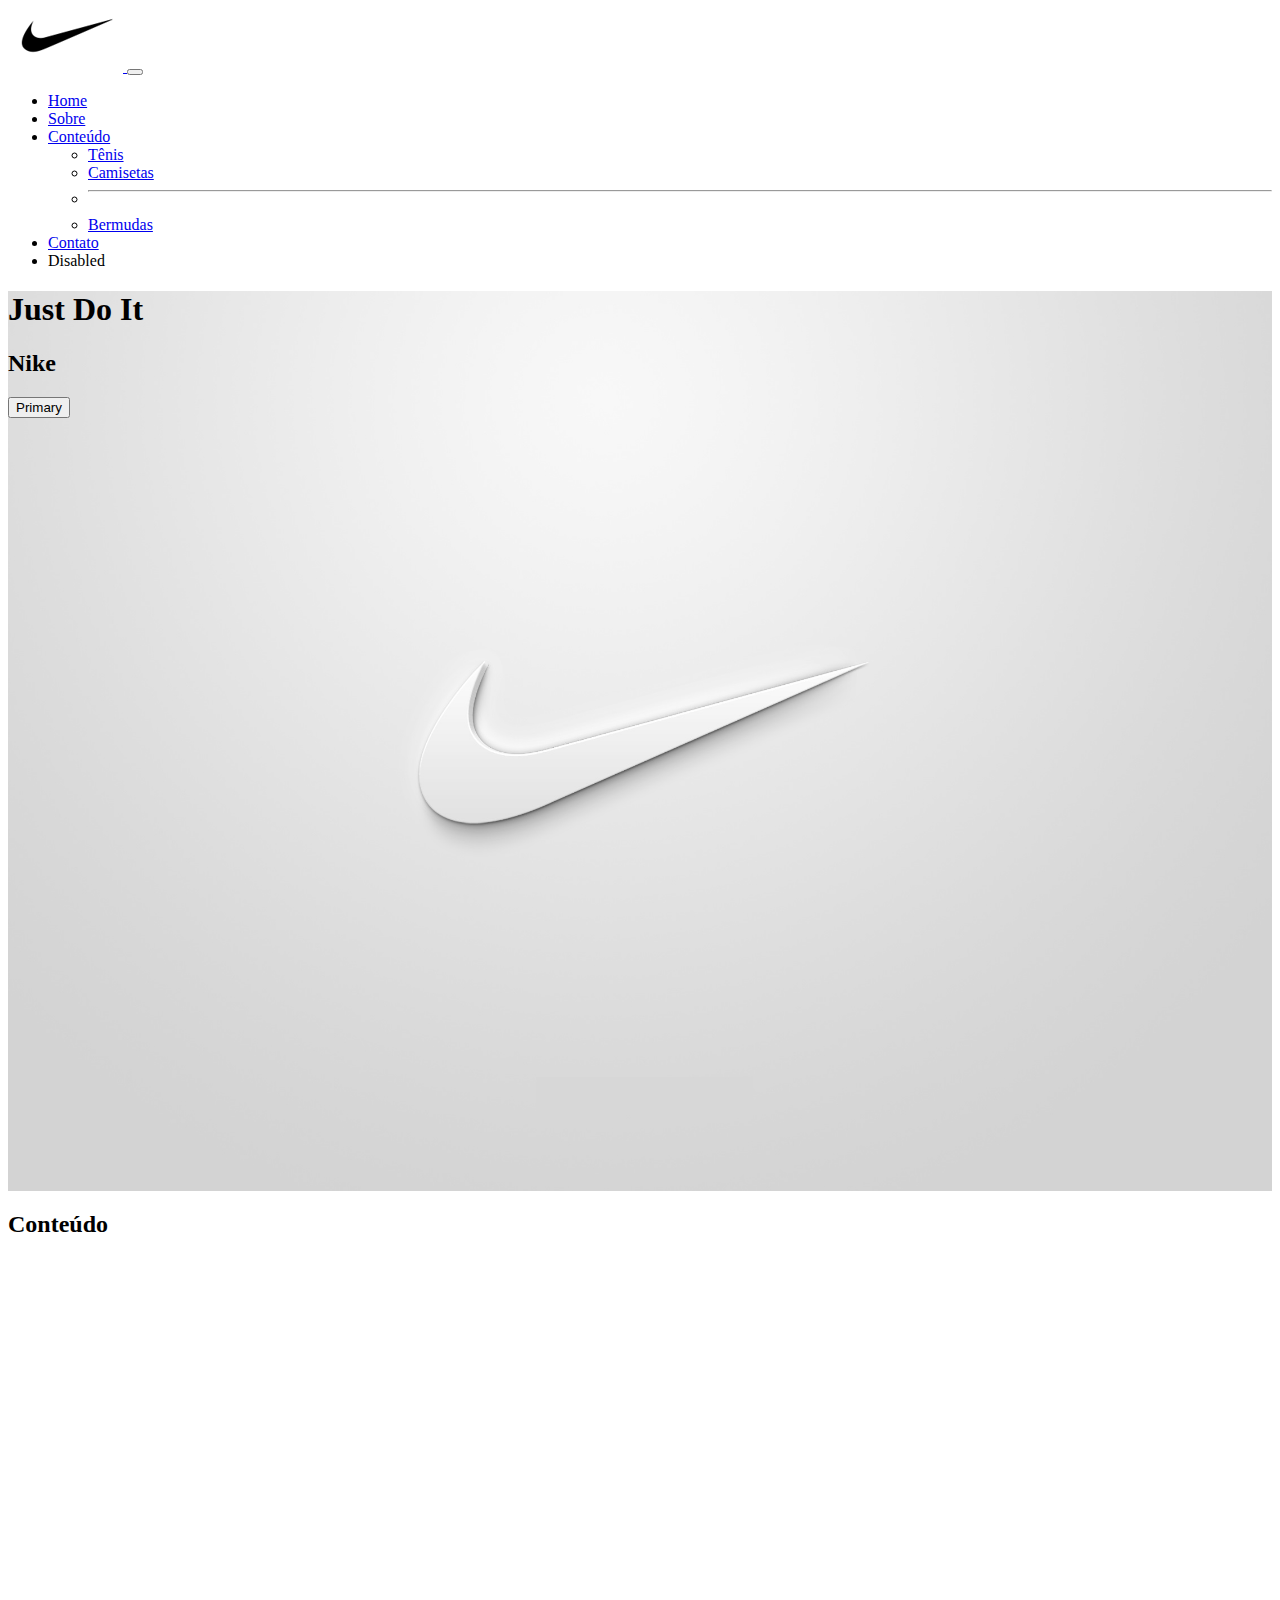
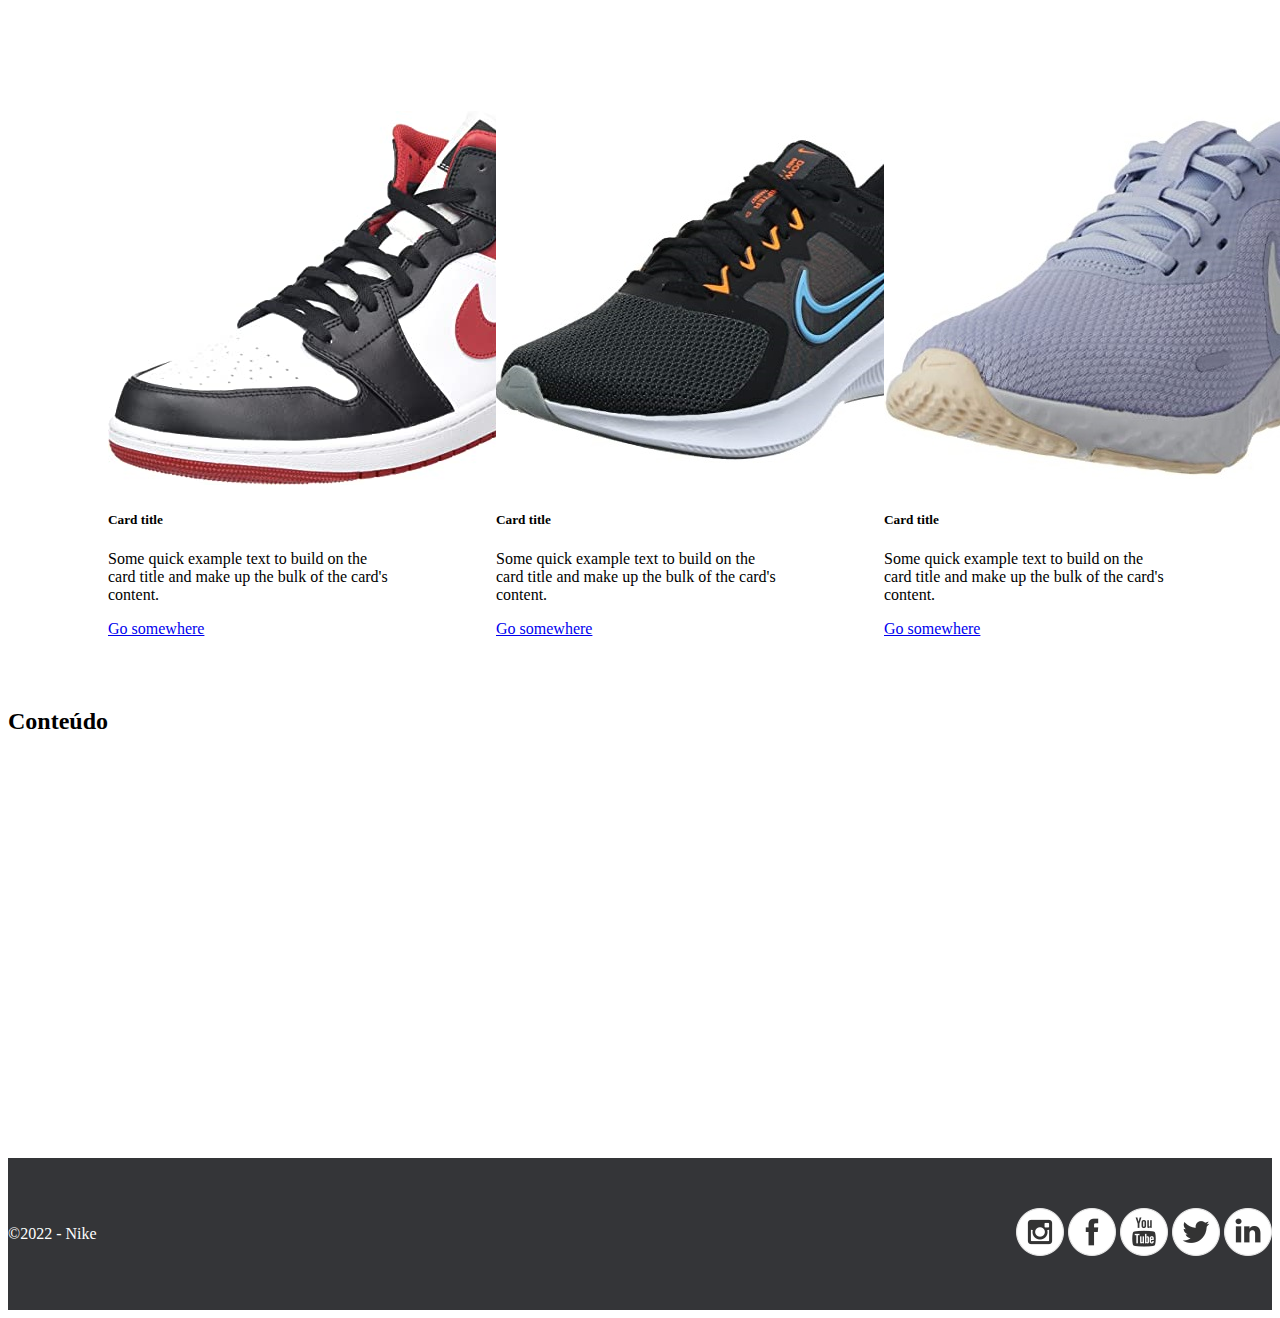
<file: index.html>
<!DOCTYPE html>
<html lang="pt-br">
  <head>
    <meta charset="UTF-8" />
    <meta http-equiv="X-UA-Compatible" content="IE=edge" />
    <meta name="viewport" content="width=device-width, initial-scale=1.0" />
    <title>Nike</title>
    <meta
      name="description"
      content="Descrever o site (máximo 150 caracteres)"
    />
    <!-- CSS bootstrap -->
    <link
      href="https://cdn.jsdelivr.net/npm/bootstrap@5.2.1/dist/css/bootstrap.min.css"
      rel="stylesheet"
      integrity="sha384-iYQeCzEYFbKjA/T2uDLTpkwGzCiq6soy8tYaI1GyVh/UjpbCx/TYkiZhlZB6+fzT"
      crossorigin="anonymous"
    />
    <!-- CSS customizado -->
    <link rel="stylesheet" href="style.css" />
    <!-- Favicon -->
    <link rel="icon" href="img/nike.png" />
  </head>
  <body>

    
    <!-- Menu -->
    <nav class="navbar navbar-expand-lg bg-light">
      <div class="container">
        <!--<a class="navbar-brand" href="#">Navbar</a>-->
        <a class="navbar-brand" href="index.html">
          <img src="/img/nike.png" alt="Nike" />
        </a>

        <button
          class="navbar-toggler"
          type="button"
          data-bs-toggle="collapse"
          data-bs-target="#navbarSupportedContent"
          aria-controls="navbarSupportedContent"
          aria-expanded="false"
          aria-label="Toggle navigation"
        >
          <span class="navbar-toggler-icon"></span>
        </button>
        <div class="collapse navbar-collapse" id="navbarSupportedContent">
          <ul class="navbar-nav me-auto mb-2 mb-lg-0">
            <li class="nav-item">
              <a class="nav-link active" aria-current="page" href="index.html"
                >Home</a
              >
            </li>
            <li class="nav-item">
              <a class="nav-link" href="sobre.html">Sobre</a>
            </li>
            <li class="nav-item dropdown">
              <a
                class="nav-link dropdown-toggle"
                href="#"
                role="button"
                data-bs-toggle="dropdown"
                aria-expanded="false"
              >Conteúdo</a>

              <ul class="dropdown-menu">
                <li><a class="dropdown-item" href="tenis.html">Tênis</a></li>
                <li>
                  <a class="dropdown-item" href="camiseta.html">Camisetas</a>
                </li>
                <li><hr class="dropdown-item"></li>
                <li>
                  <a class="dropdown-item" href="bermuda.html">Bermudas</a>
                </li>
              </ul>
            </li>
            <li class="nav-item">
              <a class="nav-link" href="contato.html">Contato</a>
            </li>
            <li class="nav-item">
              <a class="nav-link disabled">Disabled</a>
            </li>
          </ul>
          <!--form class="d-flex" role="search">
              <input class="form-control me-2" type="search" placeholder="Search" aria-label="Search">
              <button class="btn btn-outline-success" type="submit">Search</button>
            </form-->
        </div>
      </div>
    </nav>

    <!-- Banner -->
    <main class="container-fluid d-flex flex-column justify-content-center align-items-center">
      <h1>Just Do It</h1>
      <h2>Nike</h2>
      <button type="button" class="btn btn-primary">Primary</button>

      <!-- Carrossel de imagens -->
      <!--
        <div id="carouselExampleCaptions" class="carousel slide" data-bs-ride="false">
          <div class="carousel-indicators">
            <button type="button" data-bs-target="#carouselExampleCaptions" data-bs-slide-to="0" class="active" aria-current="true" aria-label="Slide 1"></button>
            <button type="button" data-bs-target="#carouselExampleCaptions" data-bs-slide-to="1" aria-label="Slide 2"></button>
            <button type="button" data-bs-target="#carouselExampleCaptions" data-bs-slide-to="2" aria-label="Slide 3"></button>
          </div>
          <div class="carousel-inner">
            <div class="carousel-item active">
              <img src="img/bg1.jpg" class="d-block w-100" alt="personal trainer">
              <div class="carousel-caption d-none d-md-block">
                <h5>First slide label</h5>
                <p>Some representative placeholder content for the first slide.</p>
              </div>
            </div>
            <div class="carousel-item">
              <img src="img/bg2.jpg" class="d-block w-100" alt=" personal academia">
              <div class="carousel-caption d-none d-md-block">
                <h5>Second slide label</h5>
                <p>Some representative placeholder content for the second slide.</p>
              </div>
            </div>
            <div class="carousel-item">
              <img src="img/bg3.jpg" class="d-block w-100" alt="mulher academia personal">
              <div class="carousel-caption d-none d-md-block">
                <h5>Third slide label</h5>
                <p>Some representative placeholder content for the third slide.</p>
              </div>
            </div>
          </div>
          <button class="carousel-control-prev" type="button" data-bs-target="#carouselExampleCaptions" data-bs-slide="prev">
            <span class="carousel-control-prev-icon" aria-hidden="true"></span>
            <span class="visually-hidden">Previous</span>
          </button>
          <button class="carousel-control-next" type="button" data-bs-target="#carouselExampleCaptions" data-bs-slide="next">
            <span class="carousel-control-next-icon" aria-hidden="true"></span>
            <span class="visually-hidden">Next</span>
          </button>
        </div>

        Fim do Carrossel -->

      <!-- Background video 
      <div class="video-background-holder">
        <div class="video-background-overlay"></div>
        <video
          playsinline="playsinline"
          autoplay="autoplay"
          muted="muted"
          loop="loop"
        >
          <source
            src="videos/pexels-cottonbro-5310847.mp4"
            type="video/mp4"
          />
        </video>
        <div class="video-background-content container h-100">
          <div class="d-flex h-100 text-center align-items-center">
            <div class="w-100 text-white">
              <h1 class="display-4">Bootstrap video background</h1>
              <p class="lead mb-0">With HTML5 Video and Bootstrap</p>
              <p class="lead">
                Snippet by
                <a href="https://bootstrapious.com/snippets" class="text-white">
                  <u>Bootstrapious</u></a
                >
              </p>
            </div>
          </div>
        </div>
      </div>
       End Background video -->
    </main>

    <section class="container-fluid conteudo" >
      <h2>Conteúdo</h2>
    </section>

    <section class="container destaque flexDestaque" >
      <!-- Conteúdo de Destaque dos cartões -->
      <div class="card" style="width: 18rem;">
        <img src="img/jordan.jpg" class="card-img-top" alt="jordan">
        <div class="card-body">
          <h5 class="card-title">Card title</h5>
          <p class="card-text">Some quick example text to build on the card title and make up the bulk of the card's content.</p>
          <a href="#" class="btn btn-secondary">Go somewhere</a>
        </div>
      </div>

      <div class="card" style="width: 18rem;">
        <img src="img/downshifter.jpg" class="card-img-top" alt="downshifter">
        <div class="card-body">
          <h5 class="card-title">Card title</h5>
          <p class="card-text">Some quick example text to build on the card title and make up the bulk of the card's content.</p>
          <a href="#" class="btn btn-secondary">Go somewhere</a>
        </div>
      </div>

      <div class="card" style="width: 18rem;">
        <img src="img/revolution.jpg" class="card-img-top" alt="revolution">
        <div class="card-body">
          <h5 class="card-title">Card title</h5>
          <p class="card-text">Some quick example text to build on the card title and make up the bulk of the card's content.</p>
          <a href="#" class="btn btn-secondary">Go somewhere</a>
        </div>
      </div>
    </section>

    <section class="container-fluid conteudo" >
      <h2>Conteúdo</h2>
    </section>


    <!-- Rodapé -->
    <footer class="container-fluid">
      <div class="container flexFooter">
        <div>
          <p>&#169;2022 - Nike</p>
        </div>
        <div id="social">
          <a href="https://www.instagram.com/nike/" target="_blank"
            ><img src="img/instagram.png" alt="instagram"
          /></a>
          <a href="https://pt-br.facebook.com/nike/" target="_blank"
            ><img src="img/facebook.png" alt="facebook"
          /></a>
          <a href="https://www.youtube.com/nikebrasil" target="_blank"
            ><img src="img/youtube.png" alt="youtube"
          /></a>
          <a href="https://twitter.com/nike" target="_blank"
            ><img src="img/twitter.png" alt="twitter"
          /></a>
          <a href="https://www.linkedin.com/company/nike" target="_blank"
            ><img src="img/linkedin.png" alt="linkedin"
          /></a>
        </div>
      </div>
    </footer>

    <!-- JavaScript Bundle with Popper -->
    <script
      src="https://cdn.jsdelivr.net/npm/bootstrap@5.2.1/dist/js/bootstrap.bundle.min.js"
      integrity="sha384-u1OknCvxWvY5kfmNBILK2hRnQC3Pr17a+RTT6rIHI7NnikvbZlHgTPOOmMi466C8"
      crossorigin="anonymous"
    ></script>
  </body>
</html>
</file>
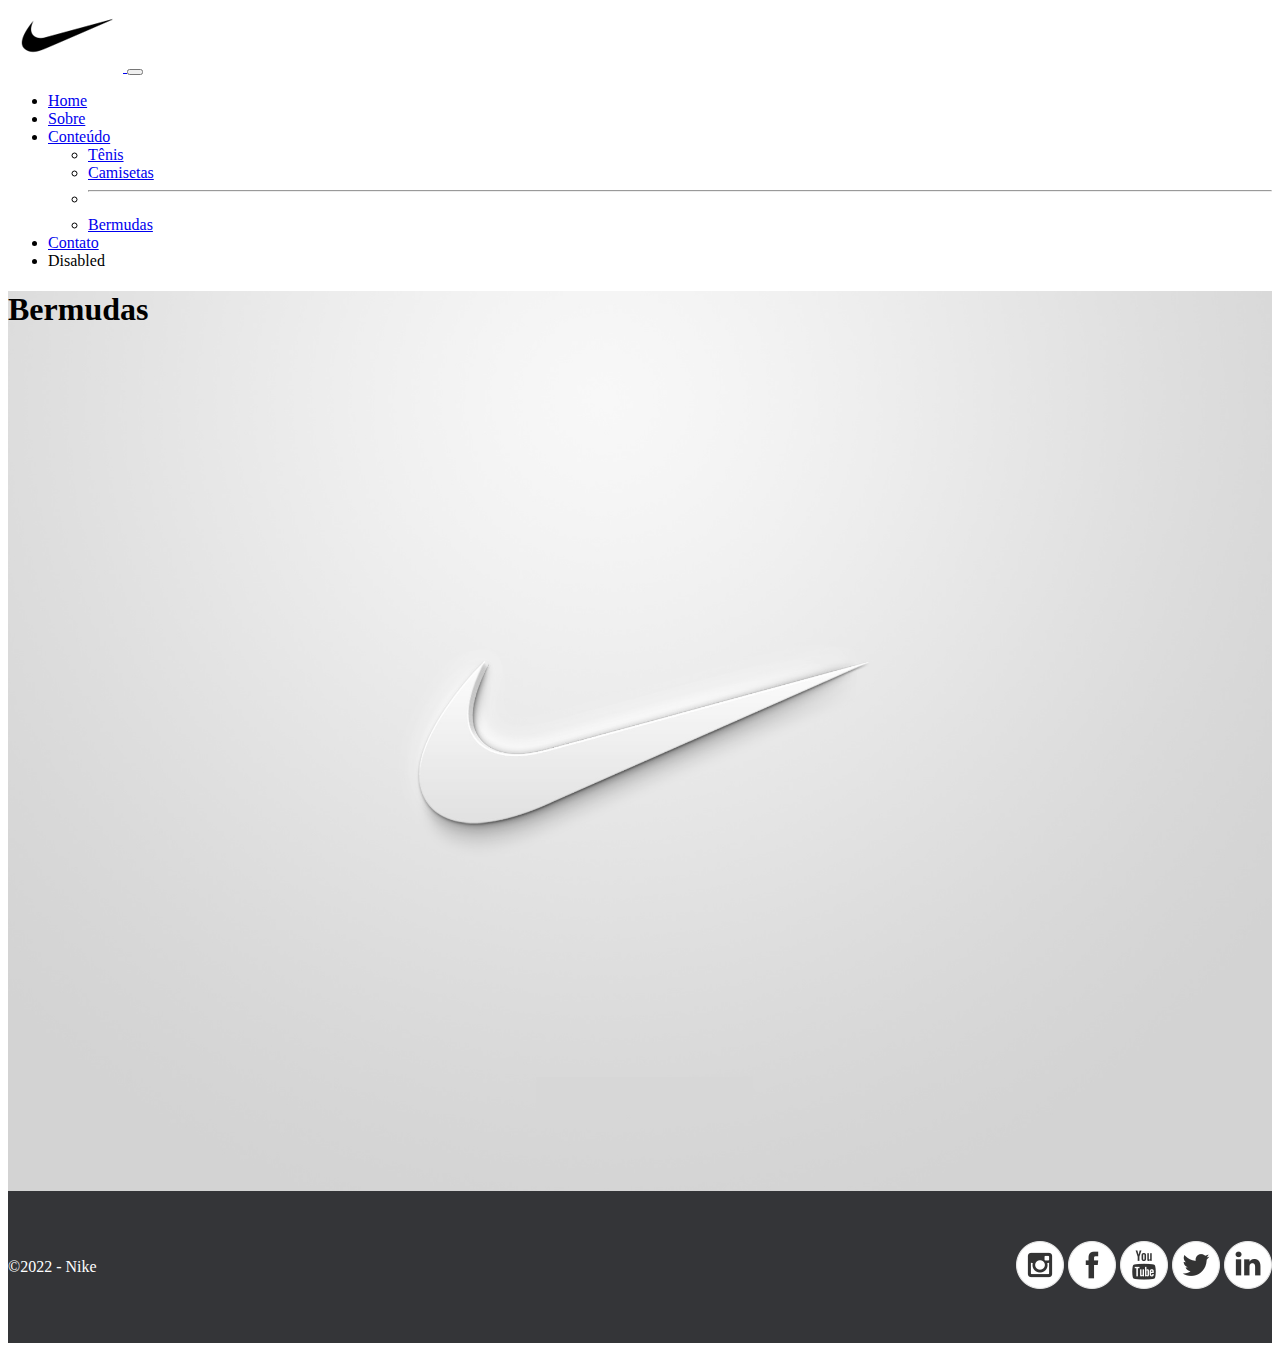
<file: bermuda.html>
<!DOCTYPE html>
<html lang="pt-br">
  <head>
    <meta charset="UTF-8" />
    <meta http-equiv="X-UA-Compatible" content="IE=edge" />
    <meta name="viewport" content="width=device-width, initial-scale=1.0" />
    <title>Nike - Bermudas</title>
    <meta
      name="description"
      content="Descrever o site (máximo 150 caracteres)"
    />
    <!-- CSS bootstrap -->
    <link
      href="https://cdn.jsdelivr.net/npm/bootstrap@5.2.1/dist/css/bootstrap.min.css"
      rel="stylesheet"
      integrity="sha384-iYQeCzEYFbKjA/T2uDLTpkwGzCiq6soy8tYaI1GyVh/UjpbCx/TYkiZhlZB6+fzT"
      crossorigin="anonymous"
    />
    <!-- CSS customizado -->
    <link rel="stylesheet" href="style.css" />
    <!-- Favicon -->
    <link rel="icon" href="img/nike.png">
  </head>
  <body>
    <!-- Menu -->
    <nav class="navbar navbar-expand-lg bg-light">
        <div class="container">
          <!--<a class="navbar-brand" href="#">Navbar</a>-->
            <a class="navbar-brand" href="index.html">
              <img src="/img/nike.png" alt="Nike">
            </a>

          <button class="navbar-toggler" type="button" data-bs-toggle="collapse" data-bs-target="#navbarSupportedContent" aria-controls="navbarSupportedContent" aria-expanded="false" aria-label="Toggle navigation">
            <span class="navbar-toggler-icon"></span>
          </button>
          <div class="collapse navbar-collapse" id="navbarSupportedContent">
            <ul class="navbar-nav me-auto mb-2 mb-lg-0">
              <li class="nav-item">
                <a class="nav-link" aria-current="page" href="index.html">Home</a>
              </li>
              <li class="nav-item">
                <a class="nav-link" href="sobre.html">Sobre</a>
              </li>
              <li class="nav-item dropdown">
                <a class="nav-link dropdown-toggle active" href="#" role="button" data-bs-toggle="dropdown" aria-expanded="false">
                  Conteúdo
                </a>
                
                <ul class="dropdown-menu">
                  <li><a class="dropdown-item" href="tenis.html">Tênis</a></li>
                  <li><a class="dropdown-item" href="camiseta.html">Camisetas</a></li>
                  <li><hr class="dropdown-item"></li>
                  <li><a class="dropdown-item" href="bermuda.html">Bermudas</a></li>
                </ul>
                <li class="nav-item">
                  <a class="nav-link" href="contato.html">Contato</a>
                </li>
              </li>
              <li class="nav-item">
                <a class="nav-link disabled">Disabled</a>
              </li>
            </ul>
            <!--form class="d-flex" role="search">
              <input class="form-control me-2" type="search" placeholder="Search" aria-label="Search">
              <button class="btn btn-outline-success" type="submit">Search</button>
            </form-->
          </div>
        </div>
      </nav>

    <!-- Banner -->
    <main class="container">
        <h1>Bermudas</h1>
    </main>    

    <!-- Rodapé -->
    <footer class="container-fluid">
      <div class="container flexFooter">
        <div>
          <p>&#169;2022 - Nike</p>
        </div>
        <div id="social">
          <a href="https://www.instagram.com/nike/" target="_blank"><img src="img/instagram.png" alt="instagram"></a>
          <a href="https://pt-br.facebook.com/nike/" target="_blank"><img src="img/facebook.png" alt="facebook"></a>
          <a href="https://www.youtube.com/nikebrasil" target="_blank"><img src="img/youtube.png" alt="youtube"></a>
          <a href="https://twitter.com/nike" target="_blank"><img src="img/twitter.png" alt="twitter"></a>
          <a href="https://www.linkedin.com/company/nike" target="_blank"><img src="img/linkedin.png" alt="linkedin"></a>
        </div>     
      </div>      
        
    </footer>

    <!-- JavaScript Bundle with Popper -->
    <script
      src="https://cdn.jsdelivr.net/npm/bootstrap@5.2.1/dist/js/bootstrap.bundle.min.js"
      integrity="sha384-u1OknCvxWvY5kfmNBILK2hRnQC3Pr17a+RTT6rIHI7NnikvbZlHgTPOOmMi466C8"
      crossorigin="anonymous"
    ></script>
  </body>
</html>
</file>
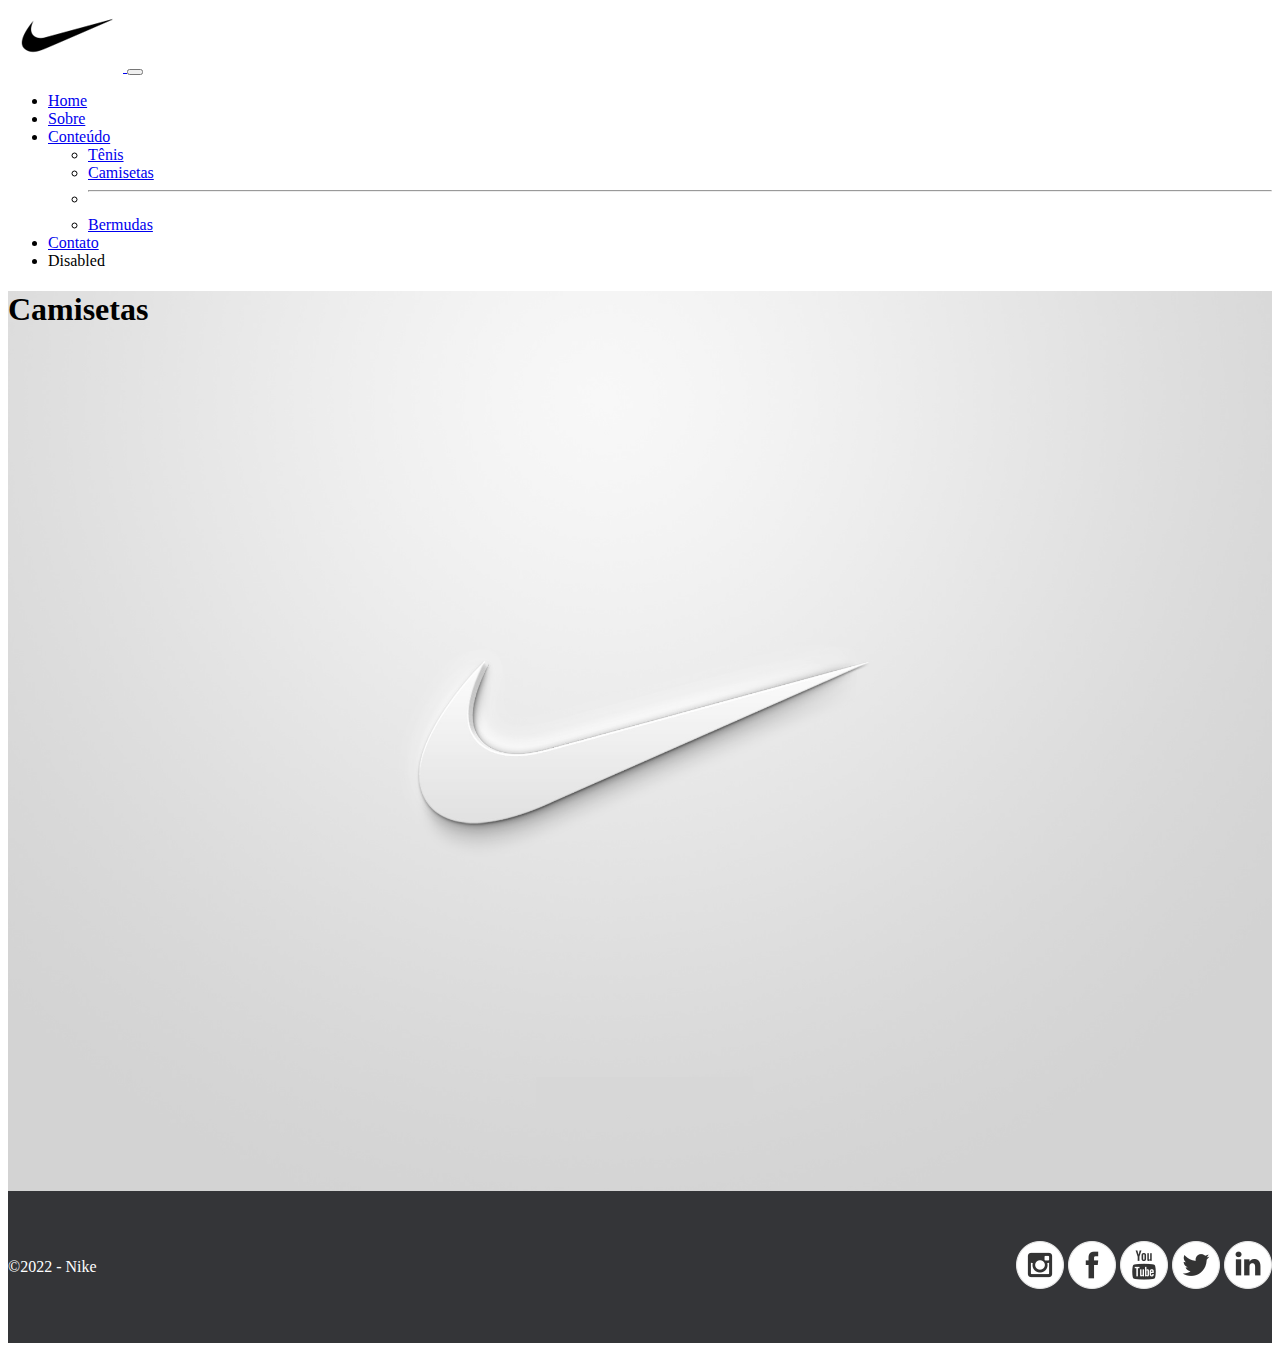
<file: camiseta.html>
<!DOCTYPE html>
<html lang="pt-br">
  <head>
    <meta charset="UTF-8" />
    <meta http-equiv="X-UA-Compatible" content="IE=edge" />
    <meta name="viewport" content="width=device-width, initial-scale=1.0" />
    <title>Nike - Camisetas</title>
    <meta
      name="description"
      content="Descrever o site (máximo 150 caracteres)"
    />
    <!-- CSS bootstrap -->
    <link
      href="https://cdn.jsdelivr.net/npm/bootstrap@5.2.1/dist/css/bootstrap.min.css"
      rel="stylesheet"
      integrity="sha384-iYQeCzEYFbKjA/T2uDLTpkwGzCiq6soy8tYaI1GyVh/UjpbCx/TYkiZhlZB6+fzT"
      crossorigin="anonymous"
    />
    <!-- CSS customizado -->
    <link rel="stylesheet" href="style.css" />
    <!-- Favicon -->
    <link rel="icon" href="img/nike.png">
  </head>
  <body>
    <!-- Menu -->
    <nav class="navbar navbar-expand-lg bg-light">
        <div class="container">
          <!--<a class="navbar-brand" href="#">Navbar</a>-->
            <a class="navbar-brand" href="index.html">
              <img src="/img/nike.png" alt="Nike">
            </a>

          <button class="navbar-toggler" type="button" data-bs-toggle="collapse" data-bs-target="#navbarSupportedContent" aria-controls="navbarSupportedContent" aria-expanded="false" aria-label="Toggle navigation">
            <span class="navbar-toggler-icon"></span>
          </button>
          <div class="collapse navbar-collapse" id="navbarSupportedContent">
            <ul class="navbar-nav me-auto mb-2 mb-lg-0">
              <li class="nav-item">
                <a class="nav-link" aria-current="page" href="index.html">Home</a>
              </li>
              <li class="nav-item">
                <a class="nav-link" href="sobre.html">Sobre</a>
              </li>
              <li class="nav-item dropdown">
                <a class="nav-link dropdown-toggle active" href="#" role="button" data-bs-toggle="dropdown" aria-expanded="false">
                  Conteúdo
                </a>
                
                <ul class="dropdown-menu">
                  <li><a class="dropdown-item" href="tenis.html">Tênis</a></li>
                  <li><a class="dropdown-item" href="camiseta.html">Camisetas</a></li>
                  <li><hr class="dropdown-item"></li>
                  <li><a class="dropdown-item" href="bermuda.html">Bermudas</a></li>
                </ul>
                <li class="nav-item">
                  <a class="nav-link" href="contato.html">Contato</a>
                </li>
              </li>
              <li class="nav-item">
                <a class="nav-link disabled">Disabled</a>
              </li>
            </ul>
            <!--form class="d-flex" role="search">
              <input class="form-control me-2" type="search" placeholder="Search" aria-label="Search">
              <button class="btn btn-outline-success" type="submit">Search</button>
            </form-->
          </div>
        </div>
      </nav>

    <!-- Banner -->
    <main class="container">
        <h1>Camisetas</h1>
    </main>    

    <!-- Rodapé -->
    <footer class="container-fluid">
      <div class="container flexFooter">
        <div>
          <p>&#169;2022 - Nike</p>
        </div>
        <div id="social">
          <a href="https://www.instagram.com/nike/" target="_blank"><img src="img/instagram.png" alt="instagram"></a>
          <a href="https://pt-br.facebook.com/nike/" target="_blank"><img src="img/facebook.png" alt="facebook"></a>
          <a href="https://www.youtube.com/nikebrasil" target="_blank"><img src="img/youtube.png" alt="youtube"></a>
          <a href="https://twitter.com/nike" target="_blank"><img src="img/twitter.png" alt="twitter"></a>
          <a href="https://www.linkedin.com/company/nike" target="_blank"><img src="img/linkedin.png" alt="linkedin"></a>
        </div>     
      </div>      
        
    </footer>

    <!-- JavaScript Bundle with Popper -->
    <script
      src="https://cdn.jsdelivr.net/npm/bootstrap@5.2.1/dist/js/bootstrap.bundle.min.js"
      integrity="sha384-u1OknCvxWvY5kfmNBILK2hRnQC3Pr17a+RTT6rIHI7NnikvbZlHgTPOOmMi466C8"
      crossorigin="anonymous"
    ></script>
  </body>
</html>
</file>
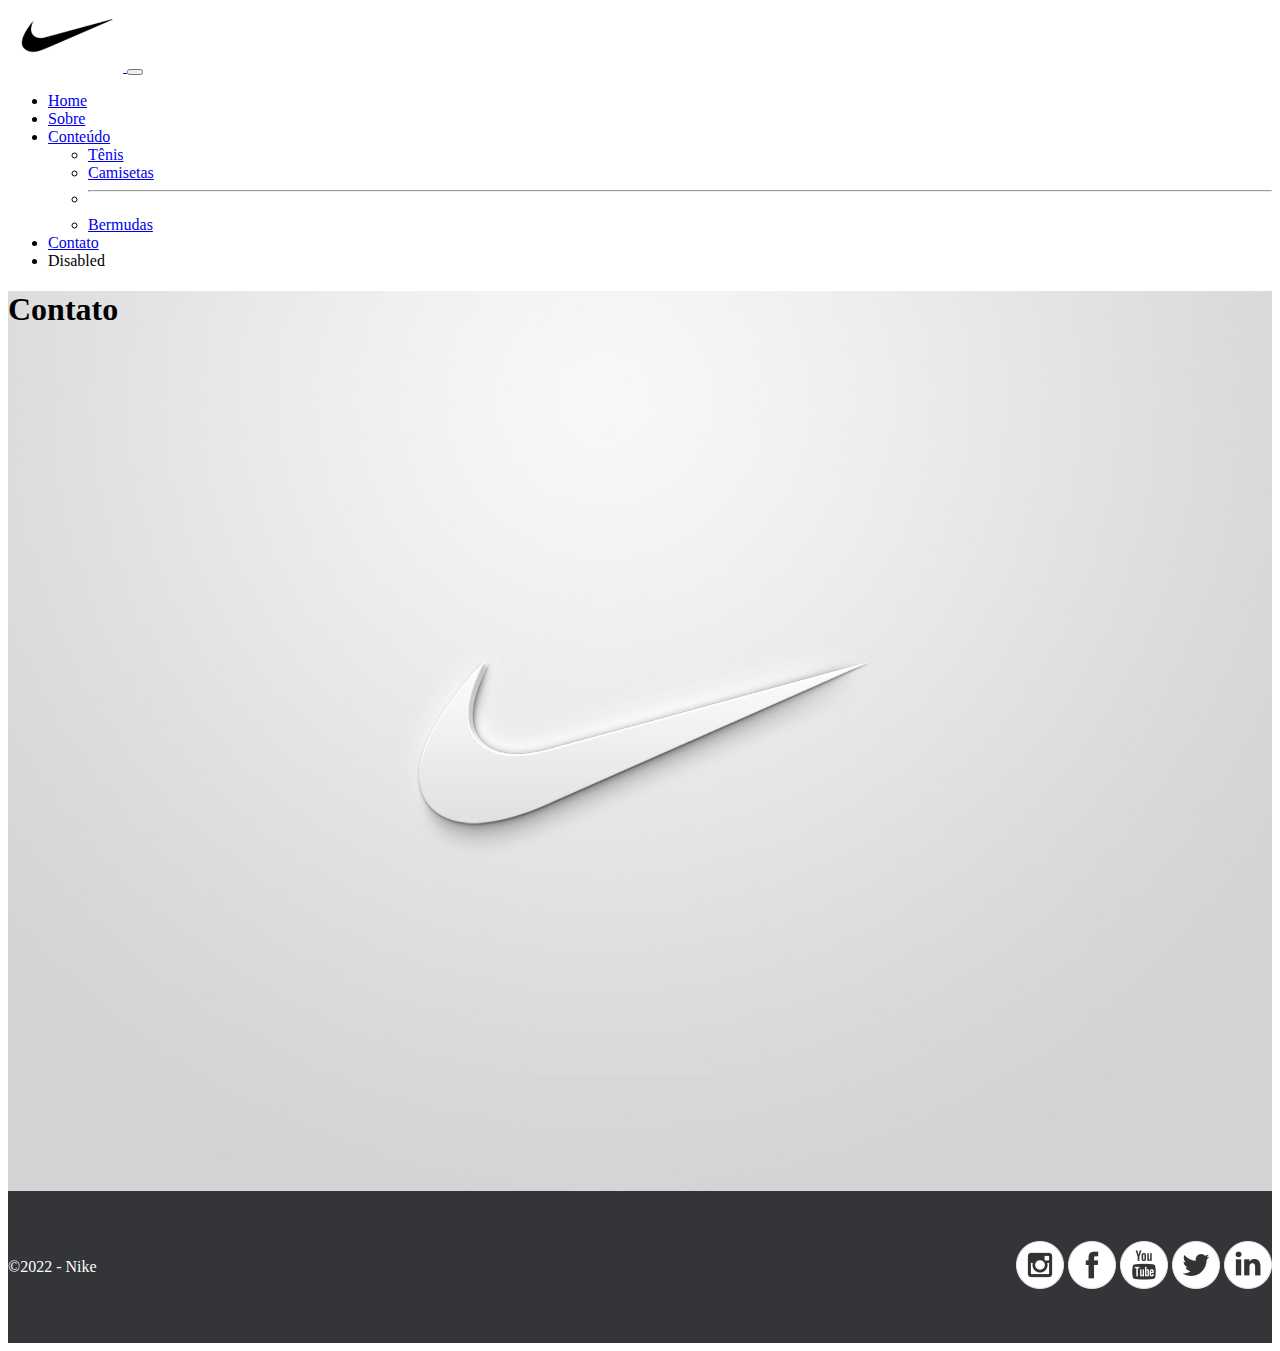
<file: contato.html>
<!DOCTYPE html>
<html lang="pt-br">
  <head>
    <meta charset="UTF-8" />
    <meta http-equiv="X-UA-Compatible" content="IE=edge" />
    <meta name="viewport" content="width=device-width, initial-scale=1.0" />
    <title>Nike - Contato</title>
    <meta
      name="description"
      content="Descrever o site (máximo 150 caracteres)"
    />
    <!-- CSS bootstrap -->
    <link
      href="https://cdn.jsdelivr.net/npm/bootstrap@5.2.1/dist/css/bootstrap.min.css"
      rel="stylesheet"
      integrity="sha384-iYQeCzEYFbKjA/T2uDLTpkwGzCiq6soy8tYaI1GyVh/UjpbCx/TYkiZhlZB6+fzT"
      crossorigin="anonymous"
    />
    <!-- CSS customizado -->
    <link rel="stylesheet" href="style.css" />
    <!-- Favicon -->
    <link rel="icon" href="img/nike.png">
  </head>
  <body>
    <!-- Menu -->
    <nav class="navbar navbar-expand-lg bg-light">
        <div class="container">
          <!--<a class="navbar-brand" href="#">Navbar</a>-->
            <a class="navbar-brand" href="index.html">
              <img src="/img/nike.png" alt="Nike">
            </a>

          <button class="navbar-toggler" type="button" data-bs-toggle="collapse" data-bs-target="#navbarSupportedContent" aria-controls="navbarSupportedContent" aria-expanded="false" aria-label="Toggle navigation">
            <span class="navbar-toggler-icon"></span>
          </button>
          <div class="collapse navbar-collapse" id="navbarSupportedContent">
            <ul class="navbar-nav me-auto mb-2 mb-lg-0">
              <li class="nav-item">
                <a class="nav-link" aria-current="page" href="index.html">Home</a>
              </li>
              <li class="nav-item">
                <a class="nav-link" href="sobre.html">Sobre</a>
              </li>
              <li class="nav-item dropdown">
                <a class="nav-link dropdown-toggle" href="#" role="button" data-bs-toggle="dropdown" aria-expanded="false">
                  Conteúdo
                </a>
                
                <ul class="dropdown-menu">
                  <li><a class="dropdown-item" href="tenis.html">Tênis</a></li>
                  <li><a class="dropdown-item" href="camiseta.html">Camisetas</a></li>
                  <li><hr class="dropdown-item"></li>
                  <li><a class="dropdown-item" href="bermuda.html">Bermudas</a></li>
                </ul>
                <li class="nav-item">
                  <a class="nav-link active" href="contato.html">Contato</a>
                </li>
              </li>
              <li class="nav-item">
                <a class="nav-link disabled">Disabled</a>
              </li>
            </ul>
            <!--form class="d-flex" role="search">
              <input class="form-control me-2" type="search" placeholder="Search" aria-label="Search">
              <button class="btn btn-outline-success" type="submit">Search</button>
            </form-->
          </div>
        </div>
      </nav>

    <!-- Banner -->
    <main class="container">
        <h1>Contato</h1>
    </main>    

    <!-- Rodapé -->
    <footer class="container-fluid">
      <div class="container flexFooter">
        <div>
          <p>&#169;2022 - Nike</p>
        </div>
        <div id="social">
          <a href="https://www.instagram.com/nike/" target="_blank"><img src="img/instagram.png" alt="instagram"></a>
          <a href="https://pt-br.facebook.com/nike/" target="_blank"><img src="img/facebook.png" alt="facebook"></a>
          <a href="https://www.youtube.com/nikebrasil" target="_blank"><img src="img/youtube.png" alt="youtube"></a>
          <a href="https://twitter.com/nike" target="_blank"><img src="img/twitter.png" alt="twitter"></a>
          <a href="https://www.linkedin.com/company/nike" target="_blank"><img src="img/linkedin.png" alt="linkedin"></a>
        </div>     
      </div>      
        
    </footer>

    <!-- JavaScript Bundle with Popper -->
    <script
      src="https://cdn.jsdelivr.net/npm/bootstrap@5.2.1/dist/js/bootstrap.bundle.min.js"
      integrity="sha384-u1OknCvxWvY5kfmNBILK2hRnQC3Pr17a+RTT6rIHI7NnikvbZlHgTPOOmMi466C8"
      crossorigin="anonymous"
    ></script>
  </body>
</html>
</file>
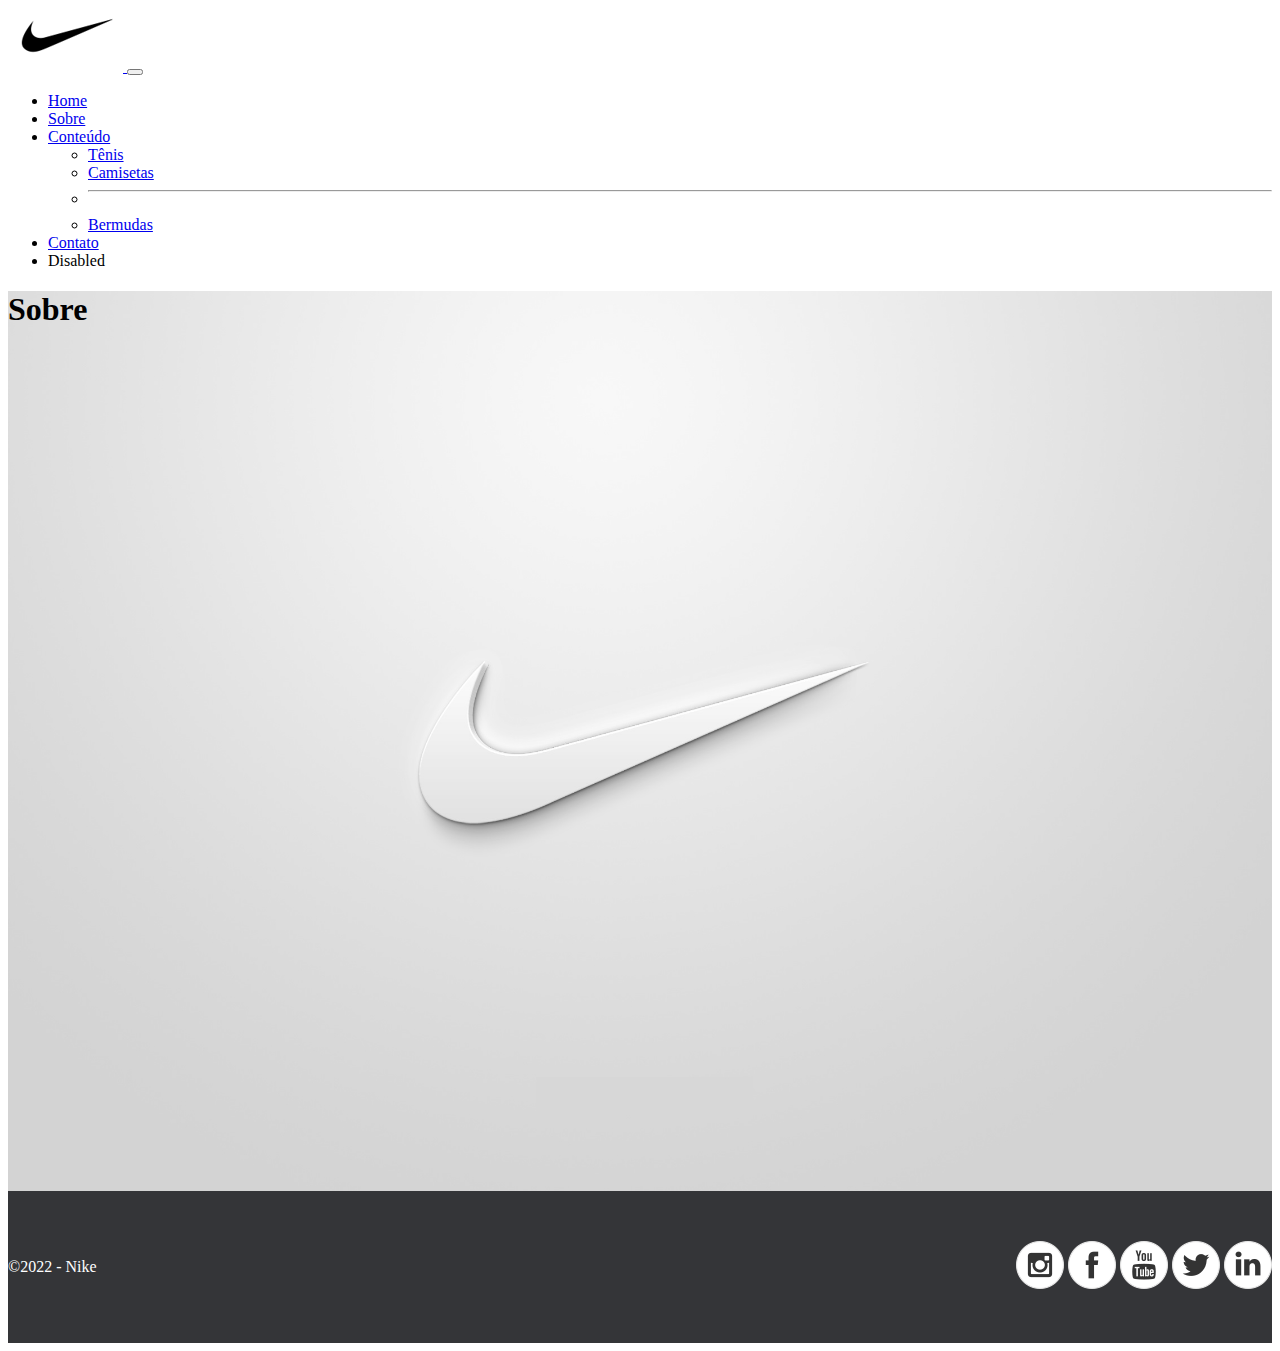
<file: sobre.html>
<!DOCTYPE html>
<html lang="pt-br">
  <head>
    <meta charset="UTF-8" />
    <meta http-equiv="X-UA-Compatible" content="IE=edge" />
    <meta name="viewport" content="width=device-width, initial-scale=1.0" />
    <title>Nike - Sobre Nós</title>
    <meta
      name="description"
      content="Descrever o site (máximo 150 caracteres)"
    />
    <!-- CSS bootstrap -->
    <link
      href="https://cdn.jsdelivr.net/npm/bootstrap@5.2.1/dist/css/bootstrap.min.css"
      rel="stylesheet"
      integrity="sha384-iYQeCzEYFbKjA/T2uDLTpkwGzCiq6soy8tYaI1GyVh/UjpbCx/TYkiZhlZB6+fzT"
      crossorigin="anonymous"
    />
    <!-- CSS customizado -->
    <link rel="stylesheet" href="style.css" />
    <!-- Favicon -->
    <link rel="icon" href="img/nike.png">
  </head>
  <body>
    <!-- Menu -->
    <nav class="navbar navbar-expand-lg bg-light">
        <div class="container">
          <!--<a class="navbar-brand" href="#">Navbar</a>-->
            <a class="navbar-brand" href="index.html">
              <img src="/img/nike.png" alt="Nike">
            </a>

          <button class="navbar-toggler" type="button" data-bs-toggle="collapse" data-bs-target="#navbarSupportedContent" aria-controls="navbarSupportedContent" aria-expanded="false" aria-label="Toggle navigation">
            <span class="navbar-toggler-icon"></span>
          </button>
          <div class="collapse navbar-collapse" id="navbarSupportedContent">
            <ul class="navbar-nav me-auto mb-2 mb-lg-0">
              <li class="nav-item">
                <a class="nav-link" aria-current="page" href="index.html">Home</a>
              </li>
              <li class="nav-item">
                <a class="nav-link active" href="sobre.html">Sobre</a>
              </li>
              <li class="nav-item dropdown">
                <a class="nav-link dropdown-toggle" href="#" role="button" data-bs-toggle="dropdown" aria-expanded="false">
                  Conteúdo
                </a>
                
                <ul class="dropdown-menu">
                  <li><a class="dropdown-item" href="tenis.html">Tênis</a></li>
                  <li><a class="dropdown-item" href="camiseta.html">Camisetas</a></li>
                  <li><hr class="dropdown-item"></li>
                  <li><a class="dropdown-item" href="bermuda.html">Bermudas</a></li>
                </ul>

                <li class="nav-item">
                  <a class="nav-link" href="contato.html">Contato</a>
                </li>
              </li>
              <li class="nav-item">
                <a class="nav-link disabled">Disabled</a>
              </li>
            </ul>
            <!--form class="d-flex" role="search">
              <input class="form-control me-2" type="search" placeholder="Search" aria-label="Search">
              <button class="btn btn-outline-success" type="submit">Search</button>
            </form-->
          </div>
        </div>
      </nav>

    <!-- Banner -->
    <main class="container">
        <h1>Sobre</h1>
    </main>    

    <!-- Rodapé -->
    <footer class="container-fluid">
      <div class="container flexFooter">
        <div>
          <p>&#169;2022 - Nike</p>
        </div>
        <div id="social">
          <a href="https://www.instagram.com/nike/" target="_blank"><img src="img/instagram.png" alt="instagram"></a>
          <a href="https://pt-br.facebook.com/nike/" target="_blank"><img src="img/facebook.png" alt="facebook"></a>
          <a href="https://www.youtube.com/nikebrasil" target="_blank"><img src="img/youtube.png" alt="youtube"></a>
          <a href="https://twitter.com/nike" target="_blank"><img src="img/twitter.png" alt="twitter"></a>
          <a href="https://www.linkedin.com/company/nike" target="_blank"><img src="img/linkedin.png" alt="linkedin"></a>
        </div>     
      </div>      
        
    </footer>

    <!-- JavaScript Bundle with Popper -->
    <script
      src="https://cdn.jsdelivr.net/npm/bootstrap@5.2.1/dist/js/bootstrap.bundle.min.js"
      integrity="sha384-u1OknCvxWvY5kfmNBILK2hRnQC3Pr17a+RTT6rIHI7NnikvbZlHgTPOOmMi466C8"
      crossorigin="anonymous"
    ></script>
  </body>
</html>
</file>
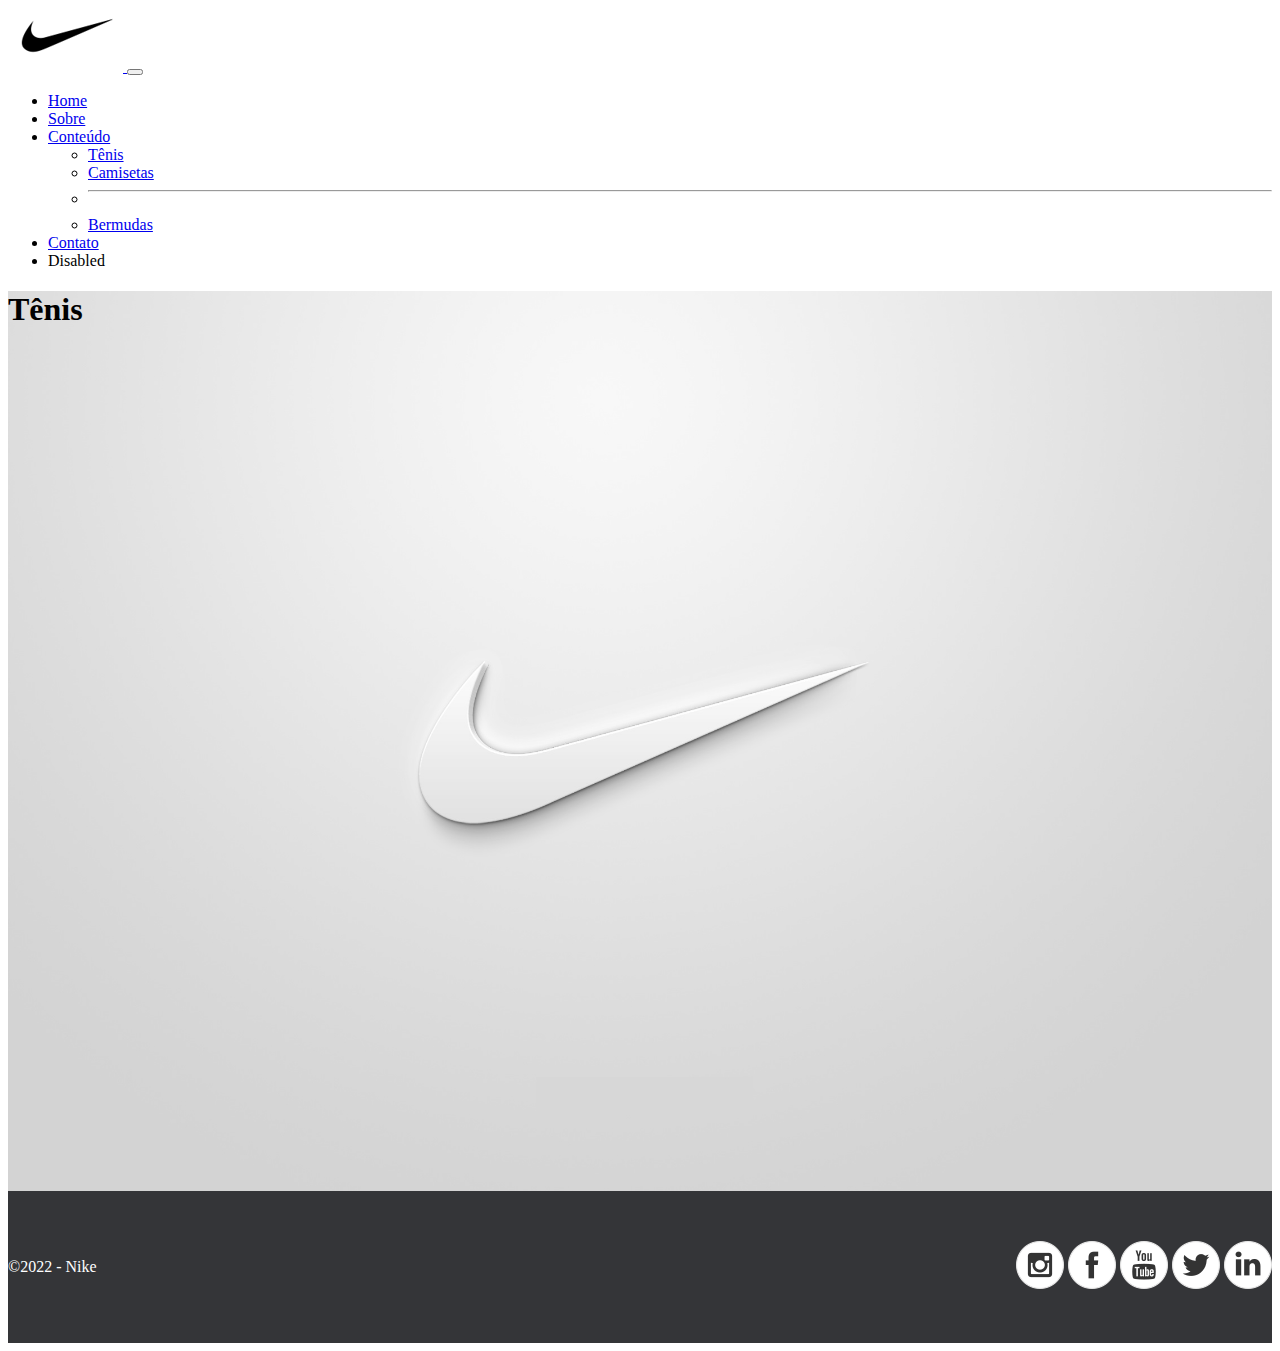
<file: tenis.html>
<!DOCTYPE html>
<html lang="pt-br">
  <head>
    <meta charset="UTF-8" />
    <meta http-equiv="X-UA-Compatible" content="IE=edge" />
    <meta name="viewport" content="width=device-width, initial-scale=1.0" />
    <title>Nike - Tênis</title>
    <meta
      name="description"
      content="Descrever o site (máximo 150 caracteres)"
    />
    <!-- CSS bootstrap -->
    <link
      href="https://cdn.jsdelivr.net/npm/bootstrap@5.2.1/dist/css/bootstrap.min.css"
      rel="stylesheet"
      integrity="sha384-iYQeCzEYFbKjA/T2uDLTpkwGzCiq6soy8tYaI1GyVh/UjpbCx/TYkiZhlZB6+fzT"
      crossorigin="anonymous"
    />
    <!-- CSS customizado -->
    <link rel="stylesheet" href="style.css" />
    <!-- Favicon -->
    <link rel="icon" href="img/nike.png">
  </head>
  <body>
    <!-- Menu -->
    <nav class="navbar navbar-expand-lg bg-light">
        <div class="container">
          <!--<a class="navbar-brand" href="#">Navbar</a>-->
            <a class="navbar-brand" href="index.html">
              <img src="/img/nike.png" alt="Nike">
            </a>

          <button class="navbar-toggler" type="button" data-bs-toggle="collapse" data-bs-target="#navbarSupportedContent" aria-controls="navbarSupportedContent" aria-expanded="false" aria-label="Toggle navigation">
            <span class="navbar-toggler-icon"></span>
          </button>
          <div class="collapse navbar-collapse" id="navbarSupportedContent">
            <ul class="navbar-nav me-auto mb-2 mb-lg-0">
              <li class="nav-item">
                <a class="nav-link" aria-current="page" href="index.html">Home</a>
              </li>
              <li class="nav-item">
                <a class="nav-link" href="sobre.html">Sobre</a>
              </li>
              <li class="nav-item dropdown">
                <a class="nav-link dropdown-toggle active" href="#" role="button" data-bs-toggle="dropdown" aria-expanded="false">
                  Conteúdo
                </a>
                
                <ul class="dropdown-menu">
                  <li><a class="dropdown-item" href="tenis.html">Tênis</a></li>
                  <li><a class="dropdown-item" href="camiseta.html">Camisetas</a></li>
                  <li><hr class="dropdown-item"></li>
                  <li><a class="dropdown-item" href="bermuda.html">Bermudas</a></li>
                </ul>
                <li class="nav-item">
                  <a class="nav-link" href="contato.html">Contato</a>
                </li>
              </li>
              <li class="nav-item">
                <a class="nav-link disabled">Disabled</a>
              </li>
            </ul>
            <!--form class="d-flex" role="search">
              <input class="form-control me-2" type="search" placeholder="Search" aria-label="Search">
              <button class="btn btn-outline-success" type="submit">Search</button>
            </form-->
          </div>
        </div>
      </nav>

    <!-- Banner -->
    <main class="container">
        <h1>Tênis</h1>
    </main>    

    <!-- Rodapé -->
    <footer class="container-fluid">
      <div class="container flexFooter">
        <div>
          <p>&#169;2022 - Nike</p>
        </div>
        <div id="social">
          <a href="https://www.instagram.com/nike/" target="_blank"><img src="img/instagram.png" alt="instagram"></a>
          <a href="https://pt-br.facebook.com/nike/" target="_blank"><img src="img/facebook.png" alt="facebook"></a>
          <a href="https://www.youtube.com/nikebrasil" target="_blank"><img src="img/youtube.png" alt="youtube"></a>
          <a href="https://twitter.com/nike" target="_blank"><img src="img/twitter.png" alt="twitter"></a>
          <a href="https://www.linkedin.com/company/nike" target="_blank"><img src="img/linkedin.png" alt="linkedin"></a>
        </div>     
      </div>      
        
    </footer>

    <!-- JavaScript Bundle with Popper -->
    <script
      src="https://cdn.jsdelivr.net/npm/bootstrap@5.2.1/dist/js/bootstrap.bundle.min.js"
      integrity="sha384-u1OknCvxWvY5kfmNBILK2hRnQC3Pr17a+RTT6rIHI7NnikvbZlHgTPOOmMi466C8"
      crossorigin="anonymous"
    ></script>
  </body>
</html>
</file>
<file: style.css>
/**
 * Folha de estilo customizada do site...
 * @author Seu Nome
 */

/* Layout */
.flexFooter {
  display: flex;
  flex-direction: column-reverse;
}

.flexDestaque{
  display: flex;
  padding: 50px 0px;
  justify-content: space-evenly;
  align-items: center;
  flex-wrap: wrap;
}

.card{
  margin-top: 25px;
}
/* Smartphone Portrait */

/*
body {
    background-color: #00ffff;
}
*/

/** Banner **/
main{
  background: url(img/background.jpg);
  height: 100vh;
  background-size: cover;
  background-position: center;
}

.destaque{
padding: 25px 0px 50px 0px; /*top right bottom left*/;
}

.conteudo{
  background: url(img/bgNike.png);
  height: 50vh;
  background-size: cover;
  background-attachment: fixed;
}
/** Fim do Banner **/

/* Rodapé */
footer {
  padding: 50px 0px;
  background-color: #343538;
  color: #fff;
  text-align: center;
}

#social {
  margin-bottom: 25px;
}

/* Smartphone Landscape */
@media (min-width: 576px) {
  /*
    body {
        background-color: #ffff00;
    }
    */

    /** Banner **/
    main{
      height: 100vh;
    }

  /* Rodapé */
  .flexFooter {
    flex-direction: row;
    justify-content: space-between;
    align-items: center;
  }

  #social {
    margin: 0;
  }
}

/* Tablet Portrait */
@media (min-width: 768px) {
  /*
    body {
        background-color: #ff00c8;
        color: #ffffff;
    }
    */
}

/* Tablet Landscape */
@media (min-width: 992px) {
  /*
    body {
        background-color: #484955;        
    }
    */
}

/* Notebooks/PCs/SmartTV */
@media (min-width: 1200px) {
  /*
    body {
        background-color: #fff; 
        color: #000;       
    }
    */
}

/** Background video **/

/*
.video-background-holder {
  position: relative;
  background-color: black;
  height: calc(100vh - 72px);
  min-height: 25rem;
  width: 100%;
  overflow: hidden;
}

.video-background-holder video {
  position: absolute;
  top: 50%;
  left: 50%;
  min-width: 100%;
  min-height: 100%;
  width: auto;
  height: auto;
  z-index: 0;
  -ms-transform: translateX(-50%) translateY(-50%);
  -moz-transform: translateX(-50%) translateY(-50%);
  -webkit-transform: translateX(-50%) translateY(-50%);
  transform: translateX(-50%) translateY(-50%);
}

.video-background-content {
  position: relative;
  z-index: 2;
}

.video-background-overlay {
  position: absolute;
  top: 0;
  left: 0;
  height: 100%;
  width: 100%;
  background-color: black;
  opacity: 0.5;
  z-index: 1;
}
*/

/** End Background video */
</file>
